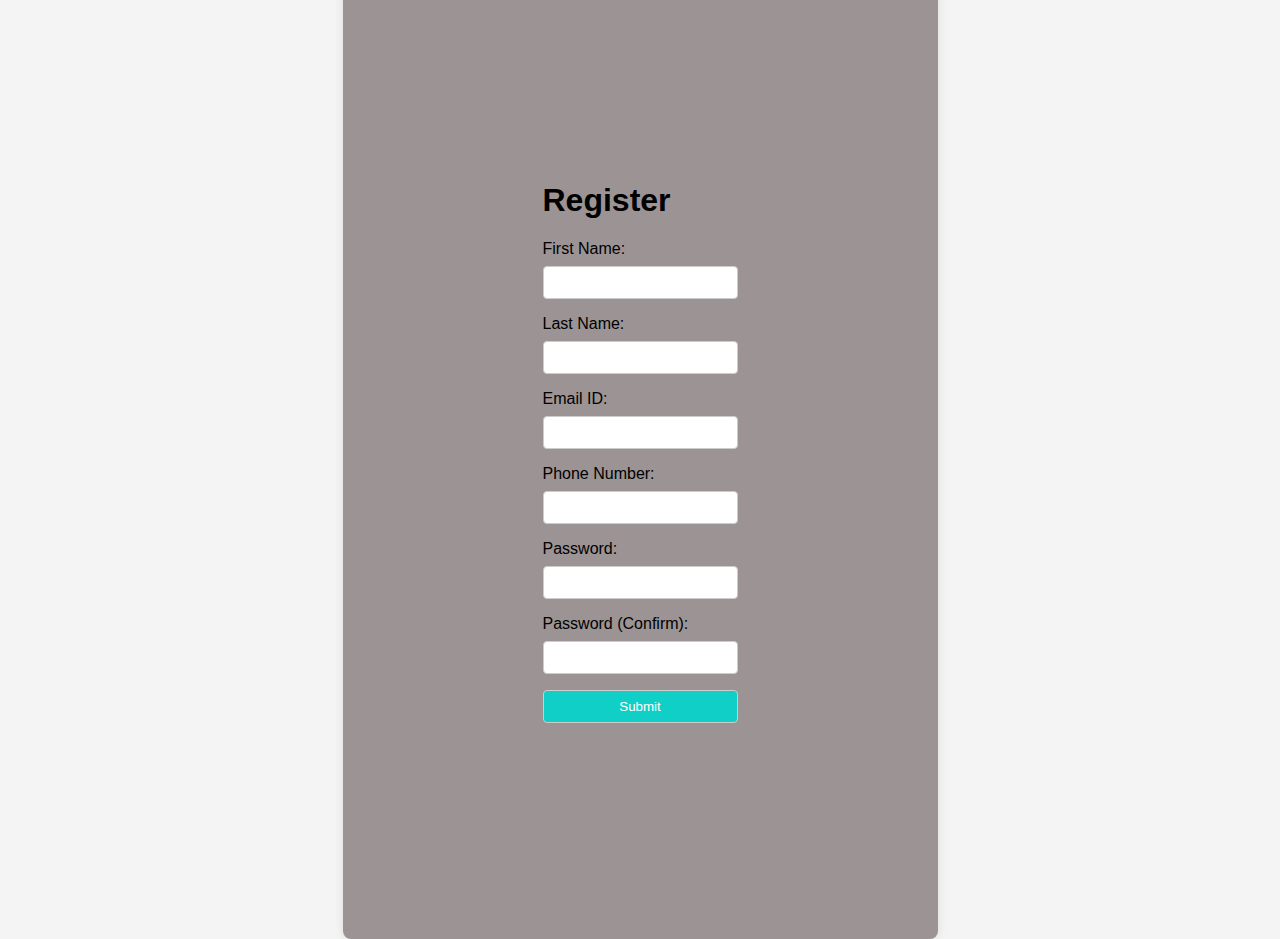
<file: index.html>
<!DOCTYPE html>
<html lang="en">

<head>
    <meta charset="UTF-8">
    <meta name="viewport" content="width=device-width, initial-scale=1.0">
    <link href="styles.css" rel="stylesheet" type="text/css"/>
    <title>Register</title>
</head>

<body>
    <div class="col-sm-10 container">
        <h1>Register</h1>
        <form action="submit.html" method="GET" onsubmit="return validatePassword()">
            <label for="firstName">First Name:</label>
            <input type="text" id="firstName" name="firstName" required>

            <label for="lastName">Last Name:</label>
            <input type="text" id="lastName" name="lastName" required>

            <label for="email">Email ID:</label>
            <input type="email" id="email" name="email" required>

            <label for="phone">Phone Number:</label>
            <input type="tel" id="phone" name="phone" required>

            <label for="password">Password:</label>
            <input type="password" id="password" name="password" required>

            <label for="confirmPassword">Password (Confirm):</label>
            <input type="password" id="confirmPassword" name="confirmPassword" required>

            <button type="submit">Submit</button>
        </form>
    </div>

    <script src="script.js"></script>
</body>

</html>
</file>
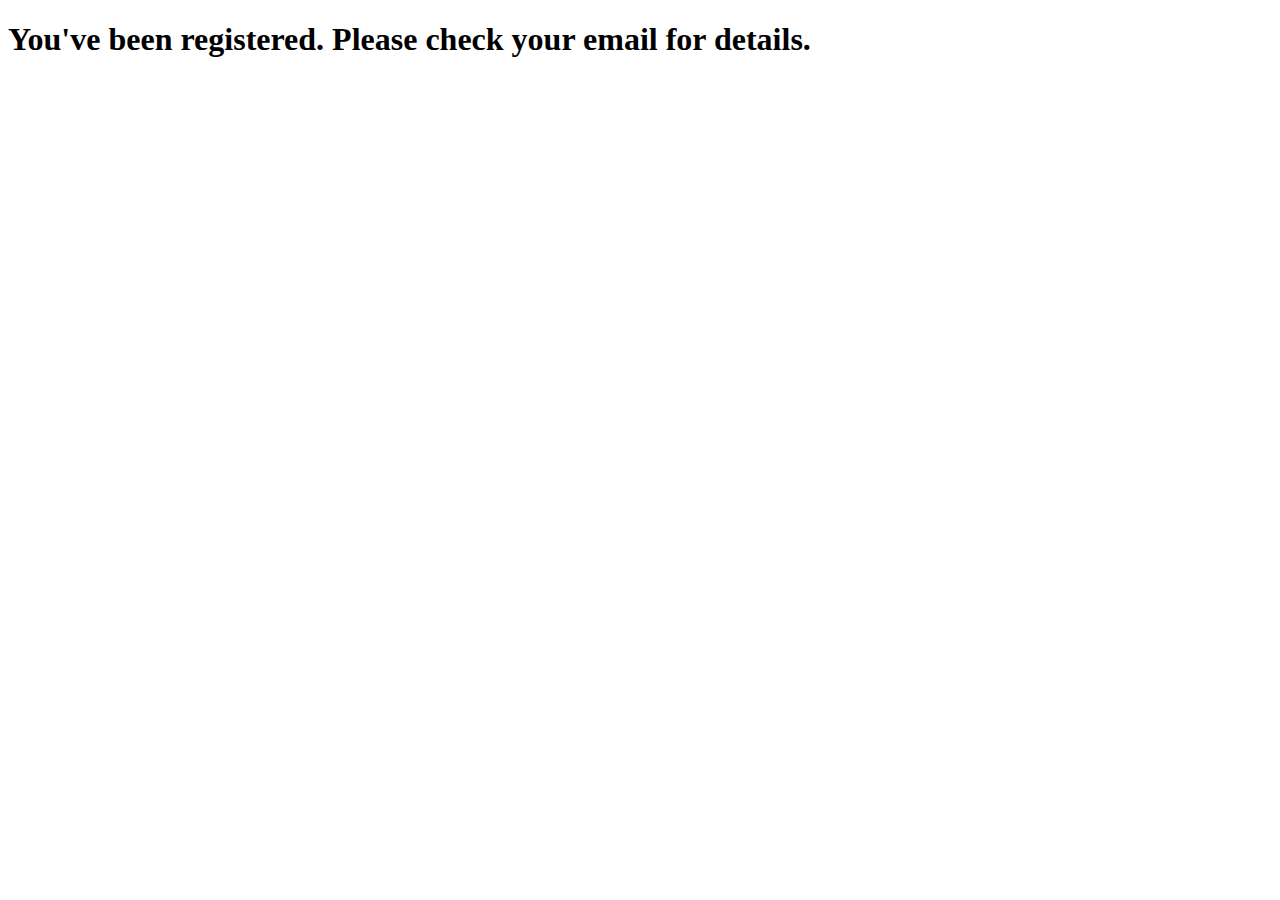
<file: submit.html>
<!DOCTYPE html>
<html lang="en">

<head>
    <meta charset="UTF-8">
    <meta name="viewport" content="width=device-width, initial-scale=1.0">
    <title>Registration Successful</title>
</head>

<body>
    <h1>You've been registered. Please check your email for details.</h1>
</body>

</html>
</file>
<file: styles.css>
body {
    font-family: Arial, sans-serif;
    background-color: #f4f4f4;
    margin: 0;
    display: flex;
    justify-content: center;
    align-items: center;
    height: 100vh;
}

.container {
    background-color: #9c9494;
    padding: 200px;
    border-radius: 8px;
    box-shadow: 0 0 10px rgba(0, 0, 0, 0.1);
}

form {
    display: flex;
    flex-direction: column;
}

label {
    margin-bottom: 8px;
}

input,
button {
    margin-bottom: 16px;
    padding: 8px;
    border: 1px solid #ccc;
    border-radius: 4px;
}

button {
    background-color: #10cfc6;
    color: #fff;
    cursor: pointer;
    transition: background-color 0.3s;
}

button:hover {
    background-color: hsl(120, 30%, 5%);
}
</file>
